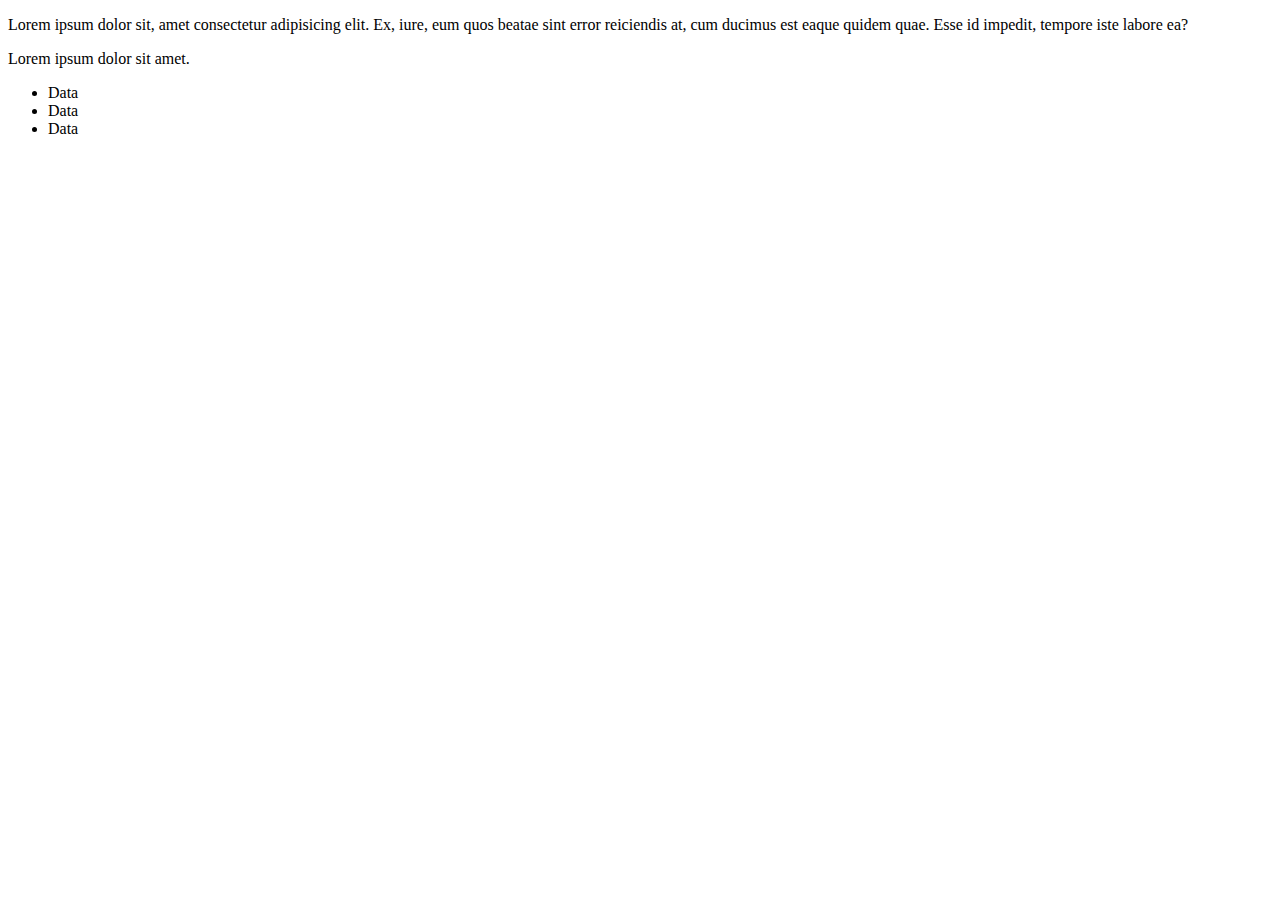
<file: lesson5/index1.html>
<!DOCTYPE html>
<html lang="en">
<head>
    <meta charset="UTF-8">
    <meta http-equiv="X-UA-Compatible" content="IE=edge">
    <meta name="viewport" content="width=device-width, initial-scale=1.0">
    <title>Document</title>
</head>
<body>
<p class="title">Lorem ipsum dolor sit, amet consectetur adipisicing elit. Ex, iure, eum quos beatae sint error reiciendis at, cum ducimus est eaque quidem quae. Esse id impedit, tempore iste labore ea?</p>
<p>Lorem ipsum dolor sit amet.</p>
    <ul>
        <li>Data</li>
        <li>Data</li>
        <li>Data</li>
    </ul>
</body>
<script src="main1.js"></script>
</html>
</file>
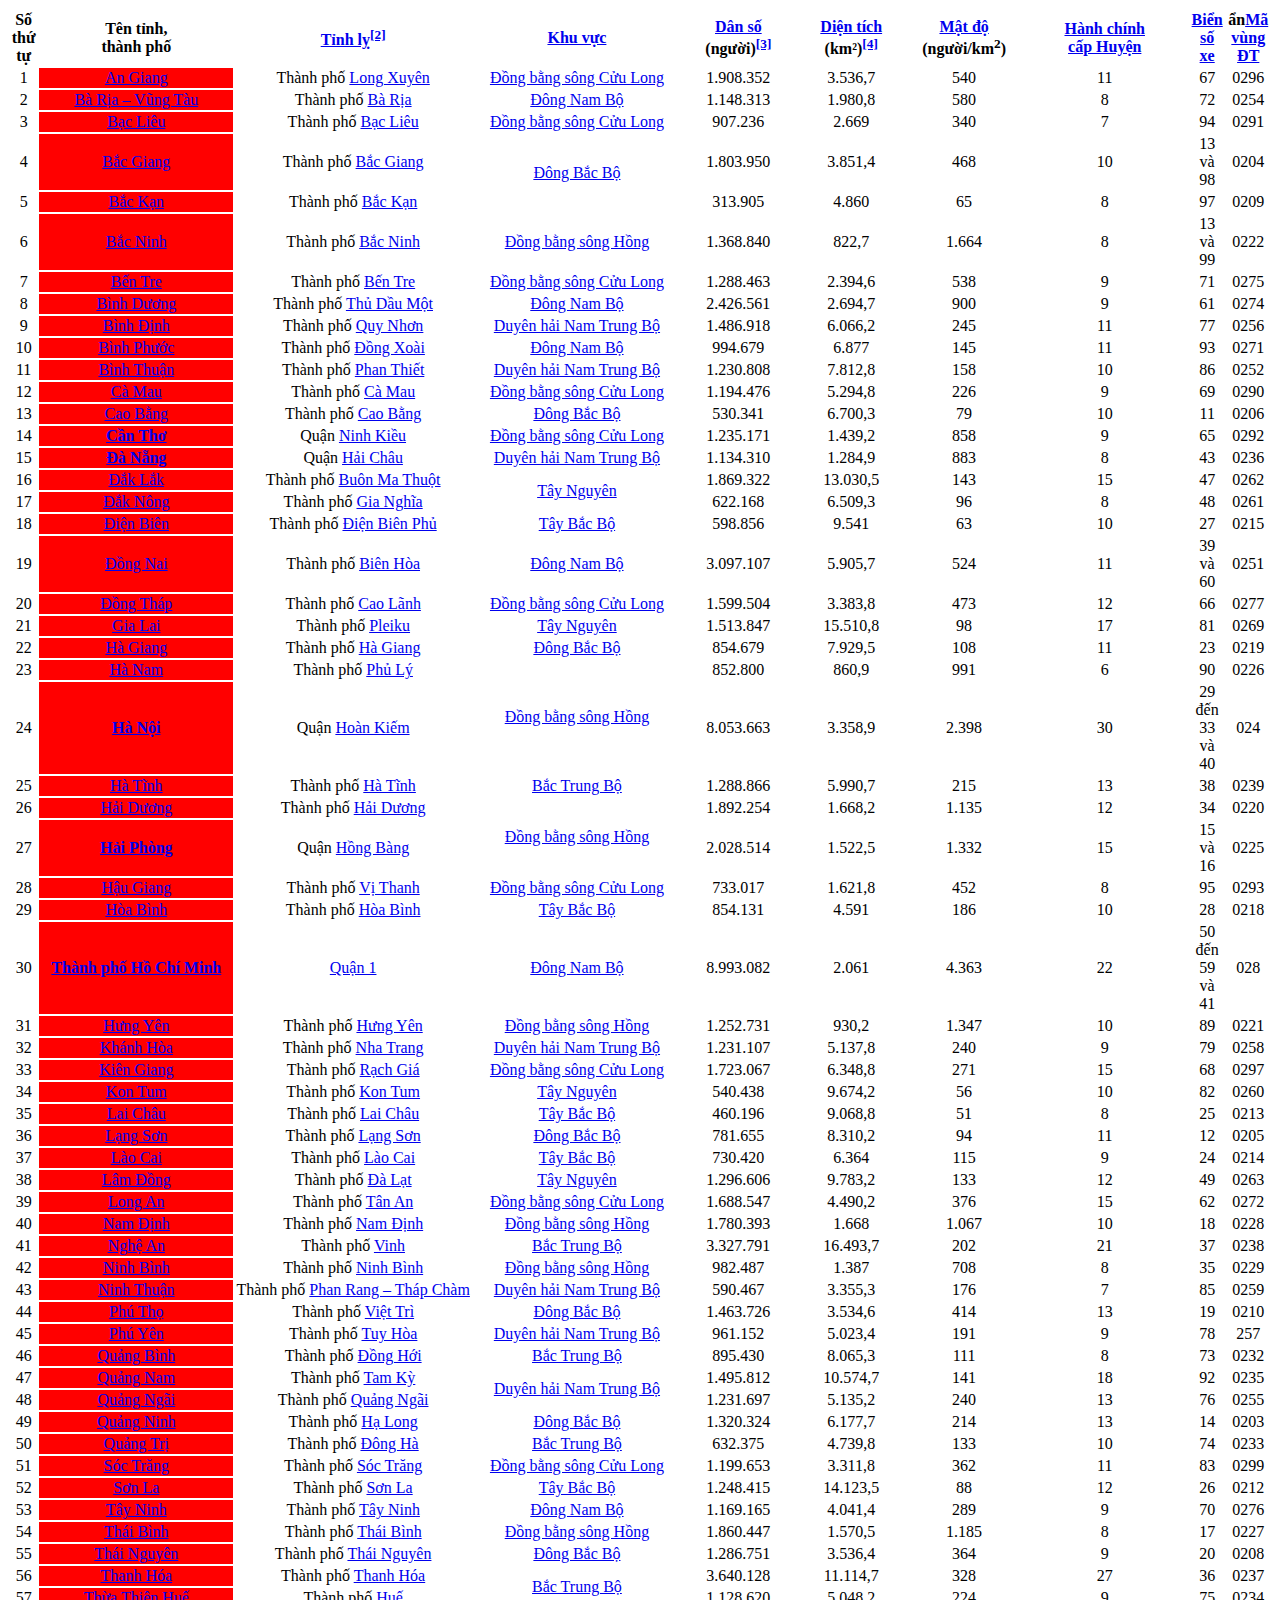
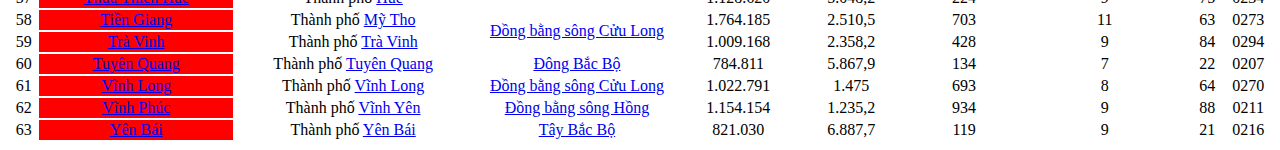
<file: JS DOM/lesson2/table.html>
<!DOCTYPE html>
<html lang="en">

<head>
    <meta charset="UTF-8">
    <meta http-equiv="X-UA-Compatible" content="IE=edge">
    <meta name="viewport" content="width=device-width, initial-scale=1.0">
    <title>Document</title>
    <style>
        tbody tr td:nth-child(2) {
            background-color: red;
        }
    </style>
</head>

<body>
    <table class="wikitable sortable mw-collapsible jquery-tablesorter mw-made-collapsible">

        <thead>
            <tr>
                <th width="1%" class="headerSort" tabindex="0" role="columnheader button" title="Sắp xếp tăng dần">Số
                    thứ tự
                </th>
                <th width="14%" class="headerSort" tabindex="0" role="columnheader button" title="Sắp xếp tăng dần">Tên
                    tỉnh,<br>thành phố
                </th>
                <th width="17%" class="headerSort" tabindex="0" role="columnheader button" title="Sắp xếp tăng dần"><a
                        href="/wiki/T%E1%BB%89nh_l%E1%BB%B5_(Vi%E1%BB%87t_Nam)" title="Tỉnh lỵ (Việt Nam)">Tỉnh
                        lỵ</a><sup id="cite_ref-2" class="reference"><a href="#cite_note-2">[2]</a></sup>
                </th>
                <th width="15%" class="headerSort" tabindex="0" role="columnheader button" title="Sắp xếp tăng dần"><a
                        href="/wiki/Mi%E1%BB%81n_Vi%E1%BB%87t_Nam" title="Miền Việt Nam">Khu vực</a>
                </th>
                <th width="8%" class="headerSort" tabindex="0" role="columnheader button" title="Sắp xếp tăng dần"><a
                        href="/wiki/D%C3%A2n_s%E1%BB%91" title="Dân số">Dân số</a><br>(người)<sup id="cite_ref-3"
                        class="reference"><a href="#cite_note-3">[3]</a></sup>
                </th>
                <th width="8%" class="headerSort" tabindex="0" role="columnheader button" title="Sắp xếp tăng dần"><a
                        href="/wiki/Di%E1%BB%87n_t%C3%ADch" title="Diện tích">Diện tích</a><br>(km²)<sup id="cite_ref-4"
                        class="reference"><a href="#cite_note-4">[4]</a></sup>
                </th>
                <th width="8%" class="headerSort" tabindex="0" role="columnheader button" title="Sắp xếp tăng dần"><a
                        href="/wiki/M%E1%BA%ADt_%C4%91%E1%BB%99_d%C3%A2n_s%E1%BB%91" title="Mật độ dân số">Mật
                        độ</a><br>(người/km<sup>2</sup>)
                </th>
                <th width="12%" class="headerSort" tabindex="0" role="columnheader button" title="Sắp xếp tăng dần"><a
                        href="/wiki/%C4%90%C6%A1n_v%E1%BB%8B_h%C3%A0nh_ch%C3%ADnh_c%E1%BA%A5p_huy%E1%BB%87n_(Vi%E1%BB%87t_Nam)"
                        title="Đơn vị hành chính cấp huyện (Việt Nam)">Hành chính<br>cấp Huyện</a>
                </th>
                <th width="1%" class="headerSort" tabindex="0" role="columnheader button" title="Sắp xếp tăng dần"><a
                        href="/wiki/Bi%E1%BB%83n_xe_c%C6%A1_gi%E1%BB%9Bi_Vi%E1%BB%87t_Nam"
                        title="Biển xe cơ giới Việt Nam">Biển số xe</a>
                </th>
                <th width="1%" class="headerSort" tabindex="0" role="columnheader button" title="Sắp xếp tăng dần"><span
                        class="mw-collapsible-toggle mw-collapsible-toggle-default" role="button" tabindex="0"
                        aria-expanded="true"><a class="mw-collapsible-text">ẩn</a></span><a
                        href="/wiki/M%C3%A3_%C4%91i%E1%BB%87n_tho%E1%BA%A1i_Vi%E1%BB%87t_Nam"
                        title="Mã điện thoại Việt Nam">Mã vùng ĐT</a>
                </th>
            </tr>
        </thead>
        <tbody>
            <tr>
                <td>
                    <center> 1
                    </center>
                </td>
                <td>
                    <center> <a href="/wiki/An_Giang" title="An Giang">An Giang</a>
                    </center>
                </td>
                <td>
                    <center> Thành phố <a href="/wiki/Long_Xuy%C3%AAn" title="Long Xuyên">Long Xuyên</a>
                    </center>
                </td>
                <td>
                    <center> <a href="/wiki/%C4%90%E1%BB%93ng_b%E1%BA%B1ng_s%C3%B4ng_C%E1%BB%ADu_Long"
                            title="Đồng bằng sông Cửu Long">Đồng bằng sông Cửu Long</a>
                    </center>
                </td>
                <td>
                    <center> 1.908.352
                    </center>
                </td>
                <td>
                    <center> 3.536,7
                    </center>
                </td>
                <td>
                    <center> 540
                    </center>
                </td>
                <td>
                    <center> 11
                    </center>
                </td>
                <td>
                    <center> 67
                    </center>
                </td>
                <td>
                    <center> 0296
                    </center>
                </td>
            </tr>
            <tr>
                <td>
                    <center> 2
                    </center>
                </td>
                <td>
                    <center> <a href="/wiki/B%C3%A0_R%E1%BB%8Ba_%E2%80%93_V%C5%A9ng_T%C3%A0u"
                            title="Bà Rịa – Vũng Tàu">Bà Rịa – Vũng Tàu</a>
                    </center>
                </td>
                <td>
                    <center> Thành phố <a href="/wiki/B%C3%A0_R%E1%BB%8Ba" title="Bà Rịa">Bà Rịa</a>
                    </center>
                </td>
                <td>
                    <center> <a href="/wiki/%C4%90%C3%B4ng_Nam_B%E1%BB%99_(Vi%E1%BB%87t_Nam)" class="mw-redirect"
                            title="Đông Nam Bộ (Việt Nam)">Đông Nam Bộ</a>
                    </center>
                </td>
                <td>
                    <center> 1.148.313
                    </center>
                </td>
                <td>
                    <center> 1.980,8
                    </center>
                </td>
                <td>
                    <center> 580
                    </center>
                </td>
                <td>
                    <center> 8
                    </center>
                </td>
                <td>
                    <center> 72
                    </center>
                </td>
                <td>
                    <center> 0254
                    </center>
                </td>
            </tr>
            <tr>
                <td>
                    <center> 3
                    </center>
                </td>
                <td>
                    <center> <a href="/wiki/B%E1%BA%A1c_Li%C3%AAu" title="Bạc Liêu">Bạc Liêu</a>
                    </center>
                </td>
                <td>
                    <center> Thành phố <a href="/wiki/B%E1%BA%A1c_Li%C3%AAu_(th%C3%A0nh_ph%E1%BB%91)"
                            title="Bạc Liêu (thành phố)">Bạc Liêu</a>
                    </center>
                </td>
                <td>
                    <center> <a href="/wiki/%C4%90%E1%BB%93ng_b%E1%BA%B1ng_s%C3%B4ng_C%E1%BB%ADu_Long"
                            title="Đồng bằng sông Cửu Long">Đồng bằng sông Cửu Long</a>
                    </center>
                </td>
                <td>
                    <center> 907.236
                    </center>
                </td>
                <td>
                    <center> 2.669
                    </center>
                </td>
                <td>
                    <center> 340
                    </center>
                </td>
                <td>
                    <center> 7
                    </center>
                </td>
                <td>
                    <center> 94
                    </center>
                </td>
                <td>
                    <center> 0291
                    </center>
                </td>
            </tr>
            <tr>
                <td>
                    <center> 4
                    </center>
                </td>
                <td>
                    <center> <a href="/wiki/B%E1%BA%AFc_Giang" title="Bắc Giang">Bắc Giang</a>
                    </center>
                </td>
                <td>
                    <center> Thành phố <a href="/wiki/B%E1%BA%AFc_Giang_(th%C3%A0nh_ph%E1%BB%91)"
                            title="Bắc Giang (thành phố)">Bắc Giang</a>
                    </center>
                </td>
                <td rowspan="2">
                    <center> <a href="/wiki/V%C3%B9ng_%C4%90%C3%B4ng_B%E1%BA%AFc_(Vi%E1%BB%87t_Nam)" class="mw-redirect"
                            title="Vùng Đông Bắc (Việt Nam)">Đông Bắc Bộ</a>
                    </center>
                </td>
                <td>
                    <center> 1.803.950
                    </center>
                </td>
                <td>
                    <center> 3.851,4
                    </center>
                </td>
                <td>
                    <center> 468
                    </center>
                </td>
                <td>
                    <center> 10
                    </center>
                </td>
                <td>
                    <center> 13 và 98
                    </center>
                </td>
                <td>
                    <center> 0204
                    </center>
                </td>
            </tr>
            <tr>
                <td>
                    <center> 5
                    </center>
                </td>
                <td>
                    <center> <a href="/wiki/B%E1%BA%AFc_K%E1%BA%A1n" title="Bắc Kạn">Bắc Kạn</a>
                    </center>
                </td>
                <td>
                    <center> Thành phố <a href="/wiki/B%E1%BA%AFc_K%E1%BA%A1n_(th%C3%A0nh_ph%E1%BB%91)"
                            title="Bắc Kạn (thành phố)">Bắc Kạn</a>
                    </center>
                </td>
                <td>
                    <center> 313.905
                    </center>
                </td>
                <td>
                    <center> 4.860
                    </center>
                </td>
                <td>
                    <center> 65
                    </center>
                </td>
                <td>
                    <center> 8
                    </center>
                </td>
                <td>
                    <center> 97
                    </center>
                </td>
                <td>
                    <center> 0209
                    </center>
                </td>
            </tr>
            <tr>
                <td>
                    <center> 6
                    </center>
                </td>
                <td>
                    <center> <a href="/wiki/B%E1%BA%AFc_Ninh" title="Bắc Ninh">Bắc Ninh</a>
                    </center>
                </td>
                <td>
                    <center> Thành phố <a href="/wiki/B%E1%BA%AFc_Ninh_(th%C3%A0nh_ph%E1%BB%91)"
                            title="Bắc Ninh (thành phố)">Bắc Ninh</a>
                    </center>
                </td>
                <td>
                    <center> <a href="/wiki/%C4%90%E1%BB%93ng_b%E1%BA%B1ng_s%C3%B4ng_H%E1%BB%93ng"
                            title="Đồng bằng sông Hồng">Đồng bằng sông Hồng</a>
                    </center>
                </td>
                <td>
                    <center> 1.368.840
                    </center>
                </td>
                <td>
                    <center> 822,7
                    </center>
                </td>
                <td>
                    <center> 1.664
                    </center>
                </td>
                <td>
                    <center> 8
                    </center>
                </td>
                <td>
                    <center> 13 và 99
                    </center>
                </td>
                <td>
                    <center> 0222
                    </center>
                </td>
            </tr>
            <tr>
                <td>
                    <center> 7
                    </center>
                </td>
                <td>
                    <center> <a href="/wiki/B%E1%BA%BFn_Tre" title="Bến Tre">Bến Tre</a>
                    </center>
                </td>
                <td>
                    <center> Thành phố <a href="/wiki/B%E1%BA%BFn_Tre_(th%C3%A0nh_ph%E1%BB%91)"
                            title="Bến Tre (thành phố)">Bến Tre</a>
                    </center>
                </td>
                <td>
                    <center> <a href="/wiki/%C4%90%E1%BB%93ng_b%E1%BA%B1ng_s%C3%B4ng_C%E1%BB%ADu_Long"
                            title="Đồng bằng sông Cửu Long">Đồng bằng sông Cửu Long</a>
                    </center>
                </td>
                <td>
                    <center> 1.288.463
                    </center>
                </td>
                <td>
                    <center> 2.394,6
                    </center>
                </td>
                <td>
                    <center> 538
                    </center>
                </td>
                <td>
                    <center> 9
                    </center>
                </td>
                <td>
                    <center> 71
                    </center>
                </td>
                <td>
                    <center> 0275
                    </center>
                </td>
            </tr>
            <tr>
                <td>
                    <center> 8
                    </center>
                </td>
                <td>
                    <center> <a href="/wiki/B%C3%ACnh_D%C6%B0%C6%A1ng" title="Bình Dương">Bình Dương</a>
                    </center>
                </td>
                <td>
                    <center> Thành phố <a href="/wiki/Th%E1%BB%A7_D%E1%BA%A7u_M%E1%BB%99t" title="Thủ Dầu Một">Thủ Dầu
                            Một</a>
                    </center>
                </td>
                <td>
                    <center> <a href="/wiki/%C4%90%C3%B4ng_Nam_B%E1%BB%99_(Vi%E1%BB%87t_Nam)" class="mw-redirect"
                            title="Đông Nam Bộ (Việt Nam)">Đông Nam Bộ</a>
                    </center>
                </td>
                <td>
                    <center> 2.426.561
                    </center>
                </td>
                <td>
                    <center> 2.694,7
                    </center>
                </td>
                <td>
                    <center> 900
                    </center>
                </td>
                <td>
                    <center> 9
                    </center>
                </td>
                <td>
                    <center> 61
                    </center>
                </td>
                <td>
                    <center> 0274
                    </center>
                </td>
            </tr>
            <tr>
                <td>
                    <center> 9
                    </center>
                </td>
                <td>
                    <center> <a href="/wiki/B%C3%ACnh_%C4%90%E1%BB%8Bnh" title="Bình Định">Bình Định</a>
                    </center>
                </td>
                <td>
                    <center> Thành phố <a href="/wiki/Quy_Nh%C6%A1n" title="Quy Nhơn">Quy Nhơn</a>
                    </center>
                </td>
                <td>
                    <center> <a href="/wiki/Duy%C3%AAn_h%E1%BA%A3i_Nam_Trung_B%E1%BB%99"
                            title="Duyên hải Nam Trung Bộ">Duyên hải Nam Trung Bộ</a>
                    </center>
                </td>
                <td>
                    <center> 1.486.918
                    </center>
                </td>
                <td>
                    <center> 6.066,2
                    </center>
                </td>
                <td>
                    <center> 245
                    </center>
                </td>
                <td>
                    <center> 11
                    </center>
                </td>
                <td>
                    <center> 77
                    </center>
                </td>
                <td>
                    <center> 0256
                    </center>
                </td>
            </tr>
            <tr>
                <td>
                    <center> 10
                    </center>
                </td>
                <td>
                    <center> <a href="/wiki/B%C3%ACnh_Ph%C6%B0%E1%BB%9Bc" title="Bình Phước">Bình Phước</a>
                    </center>
                </td>
                <td>
                    <center> Thành phố <a href="/wiki/%C4%90%E1%BB%93ng_Xo%C3%A0i" title="Đồng Xoài">Đồng Xoài</a>
                    </center>
                </td>
                <td>
                    <center> <a href="/wiki/%C4%90%C3%B4ng_Nam_B%E1%BB%99_(Vi%E1%BB%87t_Nam)" class="mw-redirect"
                            title="Đông Nam Bộ (Việt Nam)">Đông Nam Bộ</a>
                    </center>
                </td>
                <td>
                    <center> 994.679
                    </center>
                </td>
                <td>
                    <center> 6.877
                    </center>
                </td>
                <td>
                    <center> 145
                    </center>
                </td>
                <td>
                    <center> 11
                    </center>
                </td>
                <td>
                    <center> 93
                    </center>
                </td>
                <td>
                    <center> 0271
                    </center>
                </td>
            </tr>
            <tr>
                <td>
                    <center> 11
                    </center>
                </td>
                <td>
                    <center> <a href="/wiki/B%C3%ACnh_Thu%E1%BA%ADn" title="Bình Thuận">Bình Thuận</a>
                    </center>
                </td>
                <td>
                    <center> Thành phố <a href="/wiki/Phan_Thi%E1%BA%BFt" title="Phan Thiết">Phan Thiết</a>
                    </center>
                </td>
                <td>
                    <center> <a href="/wiki/Duy%C3%AAn_h%E1%BA%A3i_Nam_Trung_B%E1%BB%99"
                            title="Duyên hải Nam Trung Bộ">Duyên hải Nam Trung Bộ</a>
                    </center>
                </td>
                <td>
                    <center> 1.230.808
                    </center>
                </td>
                <td>
                    <center> 7.812,8
                    </center>
                </td>
                <td>
                    <center> 158
                    </center>
                </td>
                <td>
                    <center> 10
                    </center>
                </td>
                <td>
                    <center> 86
                    </center>
                </td>
                <td>
                    <center> 0252
                    </center>
                </td>
            </tr>
            <tr>
                <td>
                    <center> 12
                    </center>
                </td>
                <td>
                    <center> <a href="/wiki/C%C3%A0_Mau" title="Cà Mau">Cà Mau</a>
                    </center>
                </td>
                <td>
                    <center> Thành phố <a href="/wiki/C%C3%A0_Mau_(th%C3%A0nh_ph%E1%BB%91)"
                            title="Cà Mau (thành phố)">Cà Mau</a>
                    </center>
                </td>
                <td>
                    <center> <a href="/wiki/%C4%90%E1%BB%93ng_b%E1%BA%B1ng_s%C3%B4ng_C%E1%BB%ADu_Long"
                            title="Đồng bằng sông Cửu Long">Đồng bằng sông Cửu Long</a>
                    </center>
                </td>
                <td>
                    <center> 1.194.476
                    </center>
                </td>
                <td>
                    <center> 5.294,8
                    </center>
                </td>
                <td>
                    <center> 226
                    </center>
                </td>
                <td>
                    <center> 9
                    </center>
                </td>
                <td>
                    <center> 69
                    </center>
                </td>
                <td>
                    <center> 0290
                    </center>
                </td>
            </tr>
            <tr>
                <td>
                    <center> 13
                    </center>
                </td>
                <td>
                    <center> <a href="/wiki/Cao_B%E1%BA%B1ng" title="Cao Bằng">Cao Bằng</a>
                    </center>
                </td>
                <td>
                    <center> Thành phố <a href="/wiki/Cao_B%E1%BA%B1ng_(th%C3%A0nh_ph%E1%BB%91)"
                            title="Cao Bằng (thành phố)">Cao Bằng</a>
                    </center>
                </td>
                <td>
                    <center> <a href="/wiki/V%C3%B9ng_%C4%90%C3%B4ng_B%E1%BA%AFc_(Vi%E1%BB%87t_Nam)" class="mw-redirect"
                            title="Vùng Đông Bắc (Việt Nam)">Đông Bắc Bộ</a>
                    </center>
                </td>
                <td>
                    <center> 530.341
                    </center>
                </td>
                <td>
                    <center> 6.700,3
                    </center>
                </td>
                <td>
                    <center> 79
                    </center>
                </td>
                <td>
                    <center> 10
                    </center>
                </td>
                <td>
                    <center> 11
                    </center>
                </td>
                <td>
                    <center> 0206
                    </center>
                </td>
            </tr>
            <tr>
                <td>
                    <center> 14
                    </center>
                </td>
                <td>
                    <center> <b><a href="/wiki/C%E1%BA%A7n_Th%C6%A1" title="Cần Thơ">Cần Thơ</a></b>
                    </center>
                </td>
                <td>
                    <center> Quận <a href="/wiki/Ninh_Ki%E1%BB%81u" title="Ninh Kiều">Ninh Kiều</a>
                    </center>
                </td>
                <td>
                    <center> <a href="/wiki/%C4%90%E1%BB%93ng_b%E1%BA%B1ng_s%C3%B4ng_C%E1%BB%ADu_Long"
                            title="Đồng bằng sông Cửu Long">Đồng bằng sông Cửu Long</a>
                    </center>
                </td>
                <td>
                    <center> 1.235.171
                    </center>
                </td>
                <td>
                    <center> 1.439,2
                    </center>
                </td>
                <td>
                    <center> 858
                    </center>
                </td>
                <td>
                    <center> 9
                    </center>
                </td>
                <td>
                    <center> 65
                    </center>
                </td>
                <td>
                    <center> 0292
                    </center>
                </td>
            </tr>
            <tr>
                <td>
                    <center> 15
                    </center>
                </td>
                <td>
                    <center> <b><a href="/wiki/%C4%90%C3%A0_N%E1%BA%B5ng" title="Đà Nẵng">Đà Nẵng</a></b>
                    </center>
                </td>
                <td>
                    <center> Quận <a href="/wiki/H%E1%BA%A3i_Ch%C3%A2u" title="Hải Châu">Hải Châu</a>
                    </center>
                </td>
                <td>
                    <center> <a href="/wiki/Duy%C3%AAn_h%E1%BA%A3i_Nam_Trung_B%E1%BB%99"
                            title="Duyên hải Nam Trung Bộ">Duyên hải Nam Trung Bộ</a>
                    </center>
                </td>
                <td>
                    <center> 1.134.310
                    </center>
                </td>
                <td>
                    <center> 1.284,9
                    </center>
                </td>
                <td>
                    <center> 883
                    </center>
                </td>
                <td>
                    <center> 8
                    </center>
                </td>
                <td>
                    <center> 43
                    </center>
                </td>
                <td>
                    <center> 0236
                    </center>
                </td>
            </tr>
            <tr>
                <td>
                    <center> 16
                    </center>
                </td>
                <td>
                    <center> <a href="/wiki/%C4%90%E1%BA%AFk_L%E1%BA%AFk" title="Đắk Lắk">Đắk Lắk</a>
                    </center>
                </td>
                <td>
                    <center> Thành phố <a href="/wiki/Bu%C3%B4n_Ma_Thu%E1%BB%99t" title="Buôn Ma Thuột">Buôn Ma
                            Thuột</a>
                    </center>
                </td>
                <td rowspan="2">
                    <center> <a href="/wiki/T%C3%A2y_Nguy%C3%AAn" title="Tây Nguyên">Tây Nguyên</a>
                    </center>
                </td>
                <td>
                    <center> 1.869.322
                    </center>
                </td>
                <td>
                    <center> 13.030,5
                    </center>
                </td>
                <td>
                    <center> 143
                    </center>
                </td>
                <td>
                    <center> 15
                    </center>
                </td>
                <td>
                    <center> 47
                    </center>
                </td>
                <td>
                    <center> 0262
                    </center>
                </td>
            </tr>
            <tr>
                <td>
                    <center> 17
                    </center>
                </td>
                <td>
                    <center> <a href="/wiki/%C4%90%E1%BA%AFk_N%C3%B4ng" title="Đắk Nông">Đắk Nông</a>
                    </center>
                </td>
                <td>
                    <center> Thành phố <a href="/wiki/Gia_Ngh%C4%A9a" title="Gia Nghĩa">Gia Nghĩa</a>
                    </center>
                </td>
                <td>
                    <center> 622.168
                    </center>
                </td>
                <td>
                    <center> 6.509,3
                    </center>
                </td>
                <td>
                    <center> 96
                    </center>
                </td>
                <td>
                    <center> 8
                    </center>
                </td>
                <td>
                    <center> 48
                    </center>
                </td>
                <td>
                    <center> 0261
                    </center>
                </td>
            </tr>
            <tr>
                <td>
                    <center> 18
                    </center>
                </td>
                <td>
                    <center> <a href="/wiki/%C4%90i%E1%BB%87n_Bi%C3%AAn" title="Điện Biên">Điện Biên</a>
                    </center>
                </td>
                <td>
                    <center> Thành phố <a href="/wiki/%C4%90i%E1%BB%87n_Bi%C3%AAn_Ph%E1%BB%A7"
                            title="Điện Biên Phủ">Điện Biên Phủ</a>
                    </center>
                </td>
                <td>
                    <center> <a href="/wiki/V%C3%B9ng_T%C3%A2y_B%E1%BA%AFc_(Vi%E1%BB%87t_Nam)" class="mw-redirect"
                            title="Vùng Tây Bắc (Việt Nam)">Tây Bắc Bộ</a>
                    </center>
                </td>
                <td>
                    <center> 598.856
                    </center>
                </td>
                <td>
                    <center> 9.541
                    </center>
                </td>
                <td>
                    <center> 63
                    </center>
                </td>
                <td>
                    <center> 10
                    </center>
                </td>
                <td>
                    <center> 27
                    </center>
                </td>
                <td>
                    <center> 0215
                    </center>
                </td>
            </tr>
            <tr>
                <td>
                    <center> 19
                    </center>
                </td>
                <td>
                    <center> <a href="/wiki/%C4%90%E1%BB%93ng_Nai" title="Đồng Nai">Đồng Nai</a>
                    </center>
                </td>
                <td>
                    <center> Thành phố <a href="/wiki/Bi%C3%AAn_H%C3%B2a" title="Biên Hòa">Biên Hòa</a>
                    </center>
                </td>
                <td>
                    <center> <a href="/wiki/%C4%90%C3%B4ng_Nam_B%E1%BB%99_(Vi%E1%BB%87t_Nam)" class="mw-redirect"
                            title="Đông Nam Bộ (Việt Nam)">Đông Nam Bộ</a>
                    </center>
                </td>
                <td>
                    <center> 3.097.107
                    </center>
                </td>
                <td>
                    <center> 5.905,7
                    </center>
                </td>
                <td>
                    <center> 524
                    </center>
                </td>
                <td>
                    <center> 11
                    </center>
                </td>
                <td>
                    <center> 39 và 60
                    </center>
                </td>
                <td>
                    <center> 0251
                    </center>
                </td>
            </tr>
            <tr>
                <td>
                    <center> 20
                    </center>
                </td>
                <td>
                    <center> <a href="/wiki/%C4%90%E1%BB%93ng_Th%C3%A1p" title="Đồng Tháp">Đồng Tháp</a>
                    </center>
                </td>
                <td>
                    <center> Thành phố <a href="/wiki/Cao_L%C3%A3nh_(th%C3%A0nh_ph%E1%BB%91)"
                            title="Cao Lãnh (thành phố)">Cao Lãnh</a>
                    </center>
                </td>
                <td>
                    <center> <a href="/wiki/%C4%90%E1%BB%93ng_b%E1%BA%B1ng_s%C3%B4ng_C%E1%BB%ADu_Long"
                            title="Đồng bằng sông Cửu Long">Đồng bằng sông Cửu Long</a>
                    </center>
                </td>
                <td>
                    <center> 1.599.504
                    </center>
                </td>
                <td>
                    <center> 3.383,8
                    </center>
                </td>
                <td>
                    <center> 473
                    </center>
                </td>
                <td>
                    <center> 12
                    </center>
                </td>
                <td>
                    <center> 66
                    </center>
                </td>
                <td>
                    <center> 0277
                    </center>
                </td>
            </tr>
            <tr>
                <td>
                    <center> 21
                    </center>
                </td>
                <td>
                    <center> <a href="/wiki/Gia_Lai" title="Gia Lai">Gia Lai</a>
                    </center>
                </td>
                <td>
                    <center> Thành phố <a href="/wiki/Pleiku" title="Pleiku">Pleiku</a>
                    </center>
                </td>
                <td>
                    <center> <a href="/wiki/T%C3%A2y_Nguy%C3%AAn" title="Tây Nguyên">Tây Nguyên</a>
                    </center>
                </td>
                <td>
                    <center> 1.513.847
                    </center>
                </td>
                <td>
                    <center> 15.510,8
                    </center>
                </td>
                <td>
                    <center> 98
                    </center>
                </td>
                <td>
                    <center> 17
                    </center>
                </td>
                <td>
                    <center> 81
                    </center>
                </td>
                <td>
                    <center> 0269
                    </center>
                </td>
            </tr>
            <tr>
                <td>
                    <center> 22
                    </center>
                </td>
                <td>
                    <center> <a href="/wiki/H%C3%A0_Giang" title="Hà Giang">Hà Giang</a>
                    </center>
                </td>
                <td>
                    <center> Thành phố <a href="/wiki/H%C3%A0_Giang_(th%C3%A0nh_ph%E1%BB%91)"
                            title="Hà Giang (thành phố)">Hà Giang</a>
                    </center>
                </td>
                <td>
                    <center> <a href="/wiki/V%C3%B9ng_%C4%90%C3%B4ng_B%E1%BA%AFc_(Vi%E1%BB%87t_Nam)" class="mw-redirect"
                            title="Vùng Đông Bắc (Việt Nam)">Đông Bắc Bộ</a>
                    </center>
                </td>
                <td>
                    <center> 854.679
                    </center>
                </td>
                <td>
                    <center> 7.929,5
                    </center>
                </td>
                <td>
                    <center> 108
                    </center>
                </td>
                <td>
                    <center> 11
                    </center>
                </td>
                <td>
                    <center> 23
                    </center>
                </td>
                <td>
                    <center> 0219
                    </center>
                </td>
            </tr>
            <tr>
                <td>
                    <center> 23
                    </center>
                </td>
                <td>
                    <center> <a href="/wiki/H%C3%A0_Nam" title="Hà Nam">Hà Nam</a>
                    </center>
                </td>
                <td>
                    <center> Thành phố <a href="/wiki/Ph%E1%BB%A7_L%C3%BD" title="Phủ Lý">Phủ Lý</a>
                    </center>
                </td>
                <td rowspan="2">
                    <center><a href="/wiki/%C4%90%E1%BB%93ng_b%E1%BA%B1ng_s%C3%B4ng_H%E1%BB%93ng"
                            title="Đồng bằng sông Hồng">Đồng bằng sông Hồng</a>
                    </center>
                </td>
                <td>
                    <center> 852.800
                    </center>
                </td>
                <td>
                    <center> 860,9
                    </center>
                </td>
                <td>
                    <center> 991
                    </center>
                </td>
                <td>
                    <center> 6
                    </center>
                </td>
                <td>
                    <center> 90
                    </center>
                </td>
                <td>
                    <center> 0226
                    </center>
                </td>
            </tr>
            <tr>
                <td>
                    <center> 24
                    </center>
                </td>
                <td>
                    <center> <b><a href="/wiki/H%C3%A0_N%E1%BB%99i" title="Hà Nội">Hà Nội</a></b>
                    </center>
                </td>
                <td>
                    <center> Quận <a href="/wiki/Ho%C3%A0n_Ki%E1%BA%BFm" title="Hoàn Kiếm">Hoàn Kiếm</a>
                    </center>
                </td>
                <td>
                    <center> 8.053.663
                    </center>
                </td>
                <td>
                    <center> 3.358,9
                    </center>
                </td>
                <td>
                    <center> 2.398
                    </center>
                </td>
                <td>
                    <center> 30
                    </center>
                </td>
                <td>
                    <center> 29 đến 33 và 40
                    </center>
                </td>
                <td>
                    <center> 024
                    </center>
                </td>
            </tr>
            <tr>
                <td>
                    <center> 25
                    </center>
                </td>
                <td>
                    <center> <a href="/wiki/H%C3%A0_T%C4%A9nh" title="Hà Tĩnh">Hà Tĩnh</a>
                    </center>
                </td>
                <td>
                    <center> Thành phố <a href="/wiki/H%C3%A0_T%C4%A9nh_(th%C3%A0nh_ph%E1%BB%91)"
                            title="Hà Tĩnh (thành phố)">Hà Tĩnh</a>
                    </center>
                </td>
                <td>
                    <center> <a href="/wiki/B%E1%BA%AFc_Trung_B%E1%BB%99_(Vi%E1%BB%87t_Nam)" class="mw-redirect"
                            title="Bắc Trung Bộ (Việt Nam)">Bắc Trung Bộ</a>
                    </center>
                </td>
                <td>
                    <center> 1.288.866
                    </center>
                </td>
                <td>
                    <center> 5.990,7
                    </center>
                </td>
                <td>
                    <center> 215
                    </center>
                </td>
                <td>
                    <center> 13
                    </center>
                </td>
                <td>
                    <center> 38
                    </center>
                </td>
                <td>
                    <center> 0239
                    </center>
                </td>
            </tr>
            <tr>
                <td>
                    <center> 26
                    </center>
                </td>
                <td>
                    <center> <a href="/wiki/H%E1%BA%A3i_D%C6%B0%C6%A1ng" title="Hải Dương">Hải Dương</a>
                    </center>
                </td>
                <td>
                    <center> Thành phố <a href="/wiki/H%E1%BA%A3i_D%C6%B0%C6%A1ng_(th%C3%A0nh_ph%E1%BB%91)"
                            title="Hải Dương (thành phố)">Hải Dương</a>
                    </center>
                </td>
                <td rowspan="2">
                    <center><a href="/wiki/%C4%90%E1%BB%93ng_b%E1%BA%B1ng_s%C3%B4ng_H%E1%BB%93ng"
                            title="Đồng bằng sông Hồng">Đồng bằng sông Hồng</a>
                    </center>
                </td>
                <td>
                    <center> 1.892.254
                    </center>
                </td>
                <td>
                    <center> 1.668,2
                    </center>
                </td>
                <td>
                    <center> 1.135
                    </center>
                </td>
                <td>
                    <center> 12
                    </center>
                </td>
                <td>
                    <center> 34
                    </center>
                </td>
                <td>
                    <center> 0220
                    </center>
                </td>
            </tr>
            <tr>
                <td>
                    <center> 27
                    </center>
                </td>
                <td>
                    <center> <b><a href="/wiki/H%E1%BA%A3i_Ph%C3%B2ng" title="Hải Phòng">Hải Phòng</a></b>
                    </center>
                </td>
                <td>
                    <center> Quận <a href="/wiki/H%E1%BB%93ng_B%C3%A0ng_(qu%E1%BA%ADn)" title="Hồng Bàng (quận)">Hồng
                            Bàng</a>
                    </center>
                </td>
                <td>
                    <center> 2.028.514
                    </center>
                </td>
                <td>
                    <center> 1.522,5
                    </center>
                </td>
                <td>
                    <center> 1.332
                    </center>
                </td>
                <td>
                    <center> 15
                    </center>
                </td>
                <td>
                    <center> 15 và 16
                    </center>
                </td>
                <td>
                    <center> 0225
                    </center>
                </td>
            </tr>
            <tr>
                <td>
                    <center> 28
                    </center>
                </td>
                <td>
                    <center> <a href="/wiki/H%E1%BA%ADu_Giang" title="Hậu Giang">Hậu Giang</a>
                    </center>
                </td>
                <td>
                    <center> Thành phố <a href="/wiki/V%E1%BB%8B_Thanh" title="Vị Thanh">Vị Thanh</a>
                    </center>
                </td>
                <td>
                    <center> <a href="/wiki/%C4%90%E1%BB%93ng_b%E1%BA%B1ng_s%C3%B4ng_C%E1%BB%ADu_Long"
                            title="Đồng bằng sông Cửu Long">Đồng bằng sông Cửu Long</a>
                    </center>
                </td>
                <td>
                    <center> 733.017
                    </center>
                </td>
                <td>
                    <center> 1.621,8
                    </center>
                </td>
                <td>
                    <center> 452
                    </center>
                </td>
                <td>
                    <center> 8
                    </center>
                </td>
                <td>
                    <center> 95
                    </center>
                </td>
                <td>
                    <center> 0293
                    </center>
                </td>
            </tr>
            <tr>
                <td>
                    <center> 29
                    </center>
                </td>
                <td>
                    <center> <a href="/wiki/H%C3%B2a_B%C3%ACnh" title="Hòa Bình">Hòa Bình</a>
                    </center>
                </td>
                <td>
                    <center> Thành phố <a href="/wiki/H%C3%B2a_B%C3%ACnh_(th%C3%A0nh_ph%E1%BB%91)"
                            title="Hòa Bình (thành phố)">Hòa Bình</a>
                    </center>
                </td>
                <td>
                    <center> <a href="/wiki/V%C3%B9ng_T%C3%A2y_B%E1%BA%AFc_(Vi%E1%BB%87t_Nam)" class="mw-redirect"
                            title="Vùng Tây Bắc (Việt Nam)">Tây Bắc Bộ</a>
                    </center>
                </td>
                <td>
                    <center> 854.131
                    </center>
                </td>
                <td>
                    <center> 4.591
                    </center>
                </td>
                <td>
                    <center> 186
                    </center>
                </td>
                <td>
                    <center> 10
                    </center>
                </td>
                <td>
                    <center> 28
                    </center>
                </td>
                <td>
                    <center> 0218
                    </center>
                </td>
            </tr>
            <tr>
                <td>
                    <center> 30
                    </center>
                </td>
                <td>
                    <center> <b><a href="/wiki/Th%C3%A0nh_ph%E1%BB%91_H%E1%BB%93_Ch%C3%AD_Minh"
                                title="Thành phố Hồ Chí Minh">Thành phố Hồ Chí Minh</a></b>
                    </center>
                </td>
                <td>
                    <center> <a href="/wiki/Qu%E1%BA%ADn_1" title="Quận 1">Quận 1</a>
                    </center>
                </td>
                <td>
                    <center> <a href="/wiki/%C4%90%C3%B4ng_Nam_B%E1%BB%99_(Vi%E1%BB%87t_Nam)" class="mw-redirect"
                            title="Đông Nam Bộ (Việt Nam)">Đông Nam Bộ</a>
                    </center>
                </td>
                <td>
                    <center> 8.993.082
                    </center>
                </td>
                <td>
                    <center> 2.061
                    </center>
                </td>
                <td>
                    <center> 4.363
                    </center>
                </td>
                <td>
                    <center> 22
                    </center>
                </td>
                <td>
                    <center> 50 đến 59 và 41
                    </center>
                </td>
                <td>
                    <center> 028
                    </center>
                </td>
            </tr>
            <tr>
                <td>
                    <center> 31
                    </center>
                </td>
                <td>
                    <center> <a href="/wiki/H%C6%B0ng_Y%C3%AAn" title="Hưng Yên">Hưng Yên</a>
                    </center>
                </td>
                <td>
                    <center> Thành phố <a href="/wiki/H%C6%B0ng_Y%C3%AAn_(th%C3%A0nh_ph%E1%BB%91)"
                            title="Hưng Yên (thành phố)">Hưng Yên</a>
                    </center>
                </td>
                <td>
                    <center> <a href="/wiki/%C4%90%E1%BB%93ng_b%E1%BA%B1ng_s%C3%B4ng_H%E1%BB%93ng"
                            title="Đồng bằng sông Hồng">Đồng bằng sông Hồng</a>
                    </center>
                </td>
                <td>
                    <center> 1.252.731
                    </center>
                </td>
                <td>
                    <center> 930,2
                    </center>
                </td>
                <td>
                    <center> 1.347
                    </center>
                </td>
                <td>
                    <center> 10
                    </center>
                </td>
                <td>
                    <center> 89
                    </center>
                </td>
                <td>
                    <center> 0221
                    </center>
                </td>
            </tr>
            <tr>
                <td>
                    <center> 32
                    </center>
                </td>
                <td>
                    <center> <a href="/wiki/Kh%C3%A1nh_H%C3%B2a" title="Khánh Hòa">Khánh Hòa</a>
                    </center>
                </td>
                <td>
                    <center> Thành phố <a href="/wiki/Nha_Trang" title="Nha Trang">Nha Trang</a>
                    </center>
                </td>
                <td>
                    <center> <a href="/wiki/Duy%C3%AAn_h%E1%BA%A3i_Nam_Trung_B%E1%BB%99"
                            title="Duyên hải Nam Trung Bộ">Duyên hải Nam Trung Bộ</a>
                    </center>
                </td>
                <td>
                    <center> 1.231.107
                    </center>
                </td>
                <td>
                    <center> 5.137,8
                    </center>
                </td>
                <td>
                    <center> 240
                    </center>
                </td>
                <td>
                    <center> 9
                    </center>
                </td>
                <td>
                    <center> 79
                    </center>
                </td>
                <td>
                    <center> 0258
                    </center>
                </td>
            </tr>
            <tr>
                <td>
                    <center> 33
                    </center>
                </td>
                <td>
                    <center> <a href="/wiki/Ki%C3%AAn_Giang" title="Kiên Giang">Kiên Giang</a>
                    </center>
                </td>
                <td>
                    <center> Thành phố <a href="/wiki/R%E1%BA%A1ch_Gi%C3%A1" title="Rạch Giá">Rạch Giá</a>
                    </center>
                </td>
                <td>
                    <center> <a href="/wiki/%C4%90%E1%BB%93ng_b%E1%BA%B1ng_s%C3%B4ng_C%E1%BB%ADu_Long"
                            title="Đồng bằng sông Cửu Long">Đồng bằng sông Cửu Long</a>
                    </center>
                </td>
                <td>
                    <center> 1.723.067
                    </center>
                </td>
                <td>
                    <center> 6.348,8
                    </center>
                </td>
                <td>
                    <center> 271
                    </center>
                </td>
                <td>
                    <center> 15
                    </center>
                </td>
                <td>
                    <center> 68
                    </center>
                </td>
                <td>
                    <center> 0297
                    </center>
                </td>
            </tr>
            <tr>
                <td>
                    <center> 34
                    </center>
                </td>
                <td>
                    <center> <a href="/wiki/Kon_Tum" title="Kon Tum">Kon Tum</a>
                    </center>
                </td>
                <td>
                    <center> Thành phố <a href="/wiki/Kon_Tum_(th%C3%A0nh_ph%E1%BB%91)" title="Kon Tum (thành phố)">Kon
                            Tum</a>
                    </center>
                </td>
                <td>
                    <center> <a href="/wiki/T%C3%A2y_Nguy%C3%AAn" title="Tây Nguyên">Tây Nguyên</a>
                    </center>
                </td>
                <td>
                    <center> 540.438
                    </center>
                </td>
                <td>
                    <center> 9.674,2
                    </center>
                </td>
                <td>
                    <center> 56
                    </center>
                </td>
                <td>
                    <center> 10
                    </center>
                </td>
                <td>
                    <center> 82
                    </center>
                </td>
                <td>
                    <center> 0260
                    </center>
                </td>
            </tr>
            <tr>
                <td>
                    <center> 35
                    </center>
                </td>
                <td>
                    <center> <a href="/wiki/Lai_Ch%C3%A2u" title="Lai Châu">Lai Châu</a>
                    </center>
                </td>
                <td>
                    <center> Thành phố <a href="/wiki/Lai_Ch%C3%A2u_(th%C3%A0nh_ph%E1%BB%91)"
                            title="Lai Châu (thành phố)">Lai Châu</a>
                    </center>
                </td>
                <td>
                    <center><a href="/wiki/V%C3%B9ng_T%C3%A2y_B%E1%BA%AFc_(Vi%E1%BB%87t_Nam)" class="mw-redirect"
                            title="Vùng Tây Bắc (Việt Nam)">Tây Bắc Bộ</a>
                    </center>
                </td>
                <td>
                    <center> 460.196
                    </center>
                </td>
                <td>
                    <center> 9.068,8
                    </center>
                </td>
                <td>
                    <center> 51
                    </center>
                </td>
                <td>
                    <center> 8
                    </center>
                </td>
                <td>
                    <center> 25
                    </center>
                </td>
                <td>
                    <center> 0213
                    </center>
                </td>
            </tr>
            <tr>
                <td>
                    <center> 36
                    </center>
                </td>
                <td>
                    <center> <a href="/wiki/L%E1%BA%A1ng_S%C6%A1n" title="Lạng Sơn">Lạng Sơn</a>
                    </center>
                </td>
                <td>
                    <center> Thành phố <a href="/wiki/L%E1%BA%A1ng_S%C6%A1n_(th%C3%A0nh_ph%E1%BB%91)"
                            title="Lạng Sơn (thành phố)">Lạng Sơn</a>
                    </center>
                </td>
                <td>
                    <center> <a href="/wiki/V%C3%B9ng_%C4%90%C3%B4ng_B%E1%BA%AFc_(Vi%E1%BB%87t_Nam)" class="mw-redirect"
                            title="Vùng Đông Bắc (Việt Nam)">Đông Bắc Bộ</a>
                    </center>
                </td>
                <td>
                    <center> 781.655
                    </center>
                </td>
                <td>
                    <center> 8.310,2
                    </center>
                </td>
                <td>
                    <center> 94
                    </center>
                </td>
                <td>
                    <center> 11
                    </center>
                </td>
                <td>
                    <center> 12
                    </center>
                </td>
                <td>
                    <center> 0205
                    </center>
                </td>
            </tr>
            <tr>
                <td>
                    <center> 37
                    </center>
                </td>
                <td>
                    <center> <a href="/wiki/L%C3%A0o_Cai" title="Lào Cai">Lào Cai</a>
                    </center>
                </td>
                <td>
                    <center> Thành phố <a href="/wiki/L%C3%A0o_Cai_(th%C3%A0nh_ph%E1%BB%91)"
                            title="Lào Cai (thành phố)">Lào Cai</a>
                    </center>
                </td>
                <td>
                    <center><a href="/wiki/V%C3%B9ng_T%C3%A2y_B%E1%BA%AFc_(Vi%E1%BB%87t_Nam)" class="mw-redirect"
                            title="Vùng Tây Bắc (Việt Nam)">Tây Bắc Bộ</a>
                    </center>
                </td>
                <td>
                    <center> 730.420
                    </center>
                </td>
                <td>
                    <center> 6.364
                    </center>
                </td>
                <td>
                    <center> 115
                    </center>
                </td>
                <td>
                    <center> 9
                    </center>
                </td>
                <td>
                    <center> 24
                    </center>
                </td>
                <td>
                    <center> 0214
                    </center>
                </td>
            </tr>
            <tr>
                <td>
                    <center> 38
                    </center>
                </td>
                <td>
                    <center> <a href="/wiki/L%C3%A2m_%C4%90%E1%BB%93ng" title="Lâm Đồng">Lâm Đồng</a>
                    </center>
                </td>
                <td>
                    <center> Thành phố <a href="/wiki/%C4%90%C3%A0_L%E1%BA%A1t" title="Đà Lạt">Đà Lạt</a>
                    </center>
                </td>
                <td>
                    <center> <a href="/wiki/T%C3%A2y_Nguy%C3%AAn" title="Tây Nguyên">Tây Nguyên</a>
                    </center>
                </td>
                <td>
                    <center> 1.296.606
                    </center>
                </td>
                <td>
                    <center> 9.783,2
                    </center>
                </td>
                <td>
                    <center> 133
                    </center>
                </td>
                <td>
                    <center> 12
                    </center>
                </td>
                <td>
                    <center> 49
                    </center>
                </td>
                <td>
                    <center> 0263
                    </center>
                </td>
            </tr>
            <tr>
                <td>
                    <center> 39
                    </center>
                </td>
                <td>
                    <center> <a href="/wiki/Long_An" title="Long An">Long An</a>
                    </center>
                </td>
                <td>
                    <center> Thành phố <a href="/wiki/T%C3%A2n_An" title="Tân An">Tân An</a>
                    </center>
                </td>
                <td>
                    <center> <a href="/wiki/%C4%90%E1%BB%93ng_b%E1%BA%B1ng_s%C3%B4ng_C%E1%BB%ADu_Long"
                            title="Đồng bằng sông Cửu Long">Đồng bằng sông Cửu Long</a>
                    </center>
                </td>
                <td>
                    <center> 1.688.547
                    </center>
                </td>
                <td>
                    <center> 4.490,2
                    </center>
                </td>
                <td>
                    <center> 376
                    </center>
                </td>
                <td>
                    <center> 15
                    </center>
                </td>
                <td>
                    <center> 62
                    </center>
                </td>
                <td>
                    <center> 0272
                    </center>
                </td>
            </tr>
            <tr>
                <td>
                    <center> 40
                    </center>
                </td>
                <td>
                    <center> <a href="/wiki/Nam_%C4%90%E1%BB%8Bnh" title="Nam Định">Nam Định</a>
                    </center>
                </td>
                <td>
                    <center> Thành phố <a href="/wiki/Nam_%C4%90%E1%BB%8Bnh_(th%C3%A0nh_ph%E1%BB%91)"
                            title="Nam Định (thành phố)">Nam Định</a>
                    </center>
                </td>
                <td>
                    <center> <a href="/wiki/%C4%90%E1%BB%93ng_b%E1%BA%B1ng_s%C3%B4ng_H%E1%BB%93ng"
                            title="Đồng bằng sông Hồng">Đồng bằng sông Hồng</a>
                    </center>
                </td>
                <td>
                    <center> 1.780.393
                    </center>
                </td>
                <td>
                    <center> 1.668
                    </center>
                </td>
                <td>
                    <center> 1.067
                    </center>
                </td>
                <td>
                    <center> 10
                    </center>
                </td>
                <td>
                    <center> 18
                    </center>
                </td>
                <td>
                    <center> 0228
                    </center>
                </td>
            </tr>
            <tr>
                <td>
                    <center> 41
                    </center>
                </td>
                <td>
                    <center> <a href="/wiki/Ngh%E1%BB%87_An" title="Nghệ An">Nghệ An</a>
                    </center>
                </td>
                <td>
                    <center> Thành phố <a href="/wiki/Vinh" title="Vinh">Vinh</a>
                    </center>
                </td>
                <td>
                    <center> <a href="/wiki/B%E1%BA%AFc_Trung_B%E1%BB%99_(Vi%E1%BB%87t_Nam)" class="mw-redirect"
                            title="Bắc Trung Bộ (Việt Nam)">Bắc Trung Bộ</a>
                    </center>
                </td>
                <td>
                    <center> 3.327.791
                    </center>
                </td>
                <td>
                    <center> 16.493,7
                    </center>
                </td>
                <td>
                    <center> 202
                    </center>
                </td>
                <td>
                    <center> 21
                    </center>
                </td>
                <td>
                    <center> 37
                    </center>
                </td>
                <td>
                    <center> 0238
                    </center>
                </td>
            </tr>
            <tr>
                <td>
                    <center> 42
                    </center>
                </td>
                <td>
                    <center> <a href="/wiki/Ninh_B%C3%ACnh" title="Ninh Bình">Ninh Bình</a>
                    </center>
                </td>
                <td>
                    <center> Thành phố <a href="/wiki/Ninh_B%C3%ACnh_(th%C3%A0nh_ph%E1%BB%91)"
                            title="Ninh Bình (thành phố)">Ninh Bình</a>
                    </center>
                </td>
                <td>
                    <center> <a href="/wiki/%C4%90%E1%BB%93ng_b%E1%BA%B1ng_s%C3%B4ng_H%E1%BB%93ng"
                            title="Đồng bằng sông Hồng">Đồng bằng sông Hồng</a>
                    </center>
                </td>
                <td>
                    <center> 982.487
                    </center>
                </td>
                <td>
                    <center> 1.387
                    </center>
                </td>
                <td>
                    <center> 708
                    </center>
                </td>
                <td>
                    <center> 8
                    </center>
                </td>
                <td>
                    <center> 35
                    </center>
                </td>
                <td>
                    <center> 0229
                    </center>
                </td>
            </tr>
            <tr>
                <td>
                    <center> 43
                    </center>
                </td>
                <td>
                    <center> <a href="/wiki/Ninh_Thu%E1%BA%ADn" title="Ninh Thuận">Ninh Thuận</a>
                    </center>
                </td>
                <td>
                    <center> Thành phố <a href="/wiki/Phan_Rang_%E2%80%93_Th%C3%A1p_Ch%C3%A0m"
                            title="Phan Rang – Tháp Chàm">Phan Rang – Tháp Chàm</a>
                    </center>
                </td>
                <td>
                    <center> <a href="/wiki/Duy%C3%AAn_h%E1%BA%A3i_Nam_Trung_B%E1%BB%99"
                            title="Duyên hải Nam Trung Bộ">Duyên hải Nam Trung Bộ</a>
                    </center>
                </td>
                <td>
                    <center> 590.467
                    </center>
                </td>
                <td>
                    <center> 3.355,3
                    </center>
                </td>
                <td>
                    <center> 176
                    </center>
                </td>
                <td>
                    <center> 7
                    </center>
                </td>
                <td>
                    <center> 85
                    </center>
                </td>
                <td>
                    <center> 0259
                    </center>
                </td>
            </tr>
            <tr>
                <td>
                    <center> 44
                    </center>
                </td>
                <td>
                    <center> <a href="/wiki/Ph%C3%BA_Th%E1%BB%8D" title="Phú Thọ">Phú Thọ</a>
                    </center>
                </td>
                <td>
                    <center> Thành phố <a href="/wiki/Vi%E1%BB%87t_Tr%C3%AC" title="Việt Trì">Việt Trì</a>
                    </center>
                </td>
                <td>
                    <center> <a href="/wiki/V%C3%B9ng_%C4%90%C3%B4ng_B%E1%BA%AFc_(Vi%E1%BB%87t_Nam)" class="mw-redirect"
                            title="Vùng Đông Bắc (Việt Nam)">Đông Bắc Bộ</a>
                    </center>
                </td>
                <td>
                    <center> 1.463.726
                    </center>
                </td>
                <td>
                    <center> 3.534,6
                    </center>
                </td>
                <td>
                    <center> 414
                    </center>
                </td>
                <td>
                    <center> 13
                    </center>
                </td>
                <td>
                    <center> 19
                    </center>
                </td>
                <td>
                    <center> 0210
                    </center>
                </td>
            </tr>
            <tr>
                <td>
                    <center> 45
                    </center>
                </td>
                <td>
                    <center> <a href="/wiki/Ph%C3%BA_Y%C3%AAn" title="Phú Yên">Phú Yên</a>
                    </center>
                </td>
                <td>
                    <center> Thành phố <a href="/wiki/Tuy_H%C3%B2a" title="Tuy Hòa">Tuy Hòa</a>
                    </center>
                </td>
                <td>
                    <center> <a href="/wiki/Duy%C3%AAn_h%E1%BA%A3i_Nam_Trung_B%E1%BB%99"
                            title="Duyên hải Nam Trung Bộ">Duyên hải Nam Trung Bộ</a>
                    </center>
                </td>
                <td>
                    <center> 961.152
                    </center>
                </td>
                <td>
                    <center> 5.023,4
                    </center>
                </td>
                <td>
                    <center> 191
                    </center>
                </td>
                <td>
                    <center> 9
                    </center>
                </td>
                <td>
                    <center> 78
                    </center>
                </td>
                <td>
                    <center> 257
                    </center>
                </td>
            </tr>
            <tr>
                <td>
                    <center> 46
                    </center>
                </td>
                <td>
                    <center> <a href="/wiki/Qu%E1%BA%A3ng_B%C3%ACnh" title="Quảng Bình">Quảng Bình</a>
                    </center>
                </td>
                <td>
                    <center> Thành phố <a href="/wiki/%C4%90%E1%BB%93ng_H%E1%BB%9Bi" title="Đồng Hới">Đồng Hới</a>
                    </center>
                </td>
                <td>
                    <center> <a href="/wiki/B%E1%BA%AFc_Trung_B%E1%BB%99_(Vi%E1%BB%87t_Nam)" class="mw-redirect"
                            title="Bắc Trung Bộ (Việt Nam)">Bắc Trung Bộ</a>
                    </center>
                </td>
                <td>
                    <center> 895.430
                    </center>
                </td>
                <td>
                    <center> 8.065,3
                    </center>
                </td>
                <td>
                    <center> 111
                    </center>
                </td>
                <td>
                    <center> 8
                    </center>
                </td>
                <td>
                    <center> 73
                    </center>
                </td>
                <td>
                    <center> 0232
                    </center>
                </td>
            </tr>
            <tr>
                <td>
                    <center> 47
                    </center>
                </td>
                <td>
                    <center> <a href="/wiki/Qu%E1%BA%A3ng_Nam" title="Quảng Nam">Quảng Nam</a>
                    </center>
                </td>
                <td>
                    <center> Thành phố <a href="/wiki/Tam_K%E1%BB%B3" title="Tam Kỳ">Tam Kỳ</a>
                    </center>
                </td>
                <td rowspan="2">
                    <center><a href="/wiki/Duy%C3%AAn_h%E1%BA%A3i_Nam_Trung_B%E1%BB%99"
                            title="Duyên hải Nam Trung Bộ">Duyên hải Nam Trung Bộ</a>
                    </center>
                </td>
                <td>
                    <center> 1.495.812
                    </center>
                </td>
                <td>
                    <center> 10.574,7
                    </center>
                </td>
                <td>
                    <center> 141
                    </center>
                </td>
                <td>
                    <center> 18
                    </center>
                </td>
                <td>
                    <center> 92
                    </center>
                </td>
                <td>
                    <center> 0235
                    </center>
                </td>
            </tr>
            <tr>
                <td>
                    <center> 48
                    </center>
                </td>
                <td>
                    <center> <a href="/wiki/Qu%E1%BA%A3ng_Ng%C3%A3i" title="Quảng Ngãi">Quảng Ngãi</a>
                    </center>
                </td>
                <td>
                    <center> Thành phố <a href="/wiki/Qu%E1%BA%A3ng_Ng%C3%A3i_(th%C3%A0nh_ph%E1%BB%91)"
                            title="Quảng Ngãi (thành phố)">Quảng Ngãi</a>
                    </center>
                </td>
                <td>
                    <center> 1.231.697
                    </center>
                </td>
                <td>
                    <center> 5.135,2
                    </center>
                </td>
                <td>
                    <center> 240
                    </center>
                </td>
                <td>
                    <center> 13
                    </center>
                </td>
                <td>
                    <center> 76
                    </center>
                </td>
                <td>
                    <center> 0255
                    </center>
                </td>
            </tr>
            <tr>
                <td>
                    <center> 49
                    </center>
                </td>
                <td>
                    <center> <a href="/wiki/Qu%E1%BA%A3ng_Ninh" title="Quảng Ninh">Quảng Ninh</a>
                    </center>
                </td>
                <td>
                    <center> Thành phố <a href="/wiki/H%E1%BA%A1_Long" title="Hạ Long">Hạ Long</a>
                    </center>
                </td>
                <td>
                    <center> <a href="/wiki/V%C3%B9ng_%C4%90%C3%B4ng_B%E1%BA%AFc_(Vi%E1%BB%87t_Nam)" class="mw-redirect"
                            title="Vùng Đông Bắc (Việt Nam)">Đông Bắc Bộ</a>
                    </center>
                </td>
                <td>
                    <center> 1.320.324
                    </center>
                </td>
                <td>
                    <center> 6.177,7
                    </center>
                </td>
                <td>
                    <center> 214
                    </center>
                </td>
                <td>
                    <center> 13
                    </center>
                </td>
                <td>
                    <center> 14
                    </center>
                </td>
                <td>
                    <center> 0203
                    </center>
                </td>
            </tr>
            <tr>
                <td>
                    <center> 50
                    </center>
                </td>
                <td>
                    <center> <a href="/wiki/Qu%E1%BA%A3ng_Tr%E1%BB%8B" title="Quảng Trị">Quảng Trị</a>
                    </center>
                </td>
                <td>
                    <center> Thành phố <a href="/wiki/%C4%90%C3%B4ng_H%C3%A0" title="Đông Hà">Đông Hà</a>
                    </center>
                </td>
                <td>
                    <center> <a href="/wiki/B%E1%BA%AFc_Trung_B%E1%BB%99_(Vi%E1%BB%87t_Nam)" class="mw-redirect"
                            title="Bắc Trung Bộ (Việt Nam)">Bắc Trung Bộ</a>
                    </center>
                </td>
                <td>
                    <center> 632.375
                    </center>
                </td>
                <td>
                    <center> 4.739,8
                    </center>
                </td>
                <td>
                    <center> 133
                    </center>
                </td>
                <td>
                    <center> 10
                    </center>
                </td>
                <td>
                    <center> 74
                    </center>
                </td>
                <td>
                    <center> 0233
                    </center>
                </td>
            </tr>
            <tr>
                <td>
                    <center> 51
                    </center>
                </td>
                <td>
                    <center> <a href="/wiki/S%C3%B3c_Tr%C4%83ng" title="Sóc Trăng">Sóc Trăng</a>
                    </center>
                </td>
                <td>
                    <center> Thành phố <a href="/wiki/S%C3%B3c_Tr%C4%83ng_(th%C3%A0nh_ph%E1%BB%91)"
                            title="Sóc Trăng (thành phố)">Sóc Trăng</a>
                    </center>
                </td>
                <td>
                    <center> <a href="/wiki/%C4%90%E1%BB%93ng_b%E1%BA%B1ng_s%C3%B4ng_C%E1%BB%ADu_Long"
                            title="Đồng bằng sông Cửu Long">Đồng bằng sông Cửu Long</a>
                    </center>
                </td>
                <td>
                    <center> 1.199.653
                    </center>
                </td>
                <td>
                    <center> 3.311,8
                    </center>
                </td>
                <td>
                    <center> 362
                    </center>
                </td>
                <td>
                    <center> 11
                    </center>
                </td>
                <td>
                    <center> 83
                    </center>
                </td>
                <td>
                    <center> 0299
                    </center>
                </td>
            </tr>
            <tr>
                <td>
                    <center> 52
                    </center>
                </td>
                <td>
                    <center> <a href="/wiki/S%C6%A1n_La" title="Sơn La">Sơn La</a>
                    </center>
                </td>
                <td>
                    <center> Thành phố <a href="/wiki/S%C6%A1n_La_(th%C3%A0nh_ph%E1%BB%91)"
                            title="Sơn La (thành phố)">Sơn La</a>
                    </center>
                </td>
                <td>
                    <center> <a href="/wiki/V%C3%B9ng_T%C3%A2y_B%E1%BA%AFc_(Vi%E1%BB%87t_Nam)" class="mw-redirect"
                            title="Vùng Tây Bắc (Việt Nam)">Tây Bắc Bộ</a>
                    </center>
                </td>
                <td>
                    <center> 1.248.415
                    </center>
                </td>
                <td>
                    <center> 14.123,5
                    </center>
                </td>
                <td>
                    <center> 88
                    </center>
                </td>
                <td>
                    <center> 12
                    </center>
                </td>
                <td>
                    <center> 26
                    </center>
                </td>
                <td>
                    <center> 0212
                    </center>
                </td>
            </tr>
            <tr>
                <td>
                    <center> 53
                    </center>
                </td>
                <td>
                    <center> <a href="/wiki/T%C3%A2y_Ninh" title="Tây Ninh">Tây Ninh</a>
                    </center>
                </td>
                <td>
                    <center> Thành phố <a href="/wiki/T%C3%A2y_Ninh_(th%C3%A0nh_ph%E1%BB%91)"
                            title="Tây Ninh (thành phố)">Tây Ninh</a>
                    </center>
                </td>
                <td>
                    <center> <a href="/wiki/%C4%90%C3%B4ng_Nam_B%E1%BB%99_(Vi%E1%BB%87t_Nam)" class="mw-redirect"
                            title="Đông Nam Bộ (Việt Nam)">Đông Nam Bộ</a>
                    </center>
                </td>
                <td>
                    <center> 1.169.165
                    </center>
                </td>
                <td>
                    <center> 4.041,4
                    </center>
                </td>
                <td>
                    <center> 289
                    </center>
                </td>
                <td>
                    <center> 9
                    </center>
                </td>
                <td>
                    <center> 70
                    </center>
                </td>
                <td>
                    <center> 0276
                    </center>
                </td>
            </tr>
            <tr>
                <td>
                    <center> 54
                    </center>
                </td>
                <td>
                    <center> <a href="/wiki/Th%C3%A1i_B%C3%ACnh" title="Thái Bình">Thái Bình</a>
                    </center>
                </td>
                <td>
                    <center> Thành phố <a href="/wiki/Th%C3%A1i_B%C3%ACnh_(th%C3%A0nh_ph%E1%BB%91)"
                            title="Thái Bình (thành phố)">Thái Bình</a>
                    </center>
                </td>
                <td>
                    <center> <a href="/wiki/%C4%90%E1%BB%93ng_b%E1%BA%B1ng_s%C3%B4ng_H%E1%BB%93ng"
                            title="Đồng bằng sông Hồng">Đồng bằng sông Hồng</a>
                    </center>
                </td>
                <td>
                    <center> 1.860.447
                    </center>
                </td>
                <td>
                    <center> 1.570,5
                    </center>
                </td>
                <td>
                    <center> 1.185
                    </center>
                </td>
                <td>
                    <center> 8
                    </center>
                </td>
                <td>
                    <center> 17
                    </center>
                </td>
                <td>
                    <center> 0227
                    </center>
                </td>
            </tr>
            <tr>
                <td>
                    <center> 55
                    </center>
                </td>
                <td>
                    <center> <a href="/wiki/Th%C3%A1i_Nguy%C3%AAn" title="Thái Nguyên">Thái Nguyên</a>
                    </center>
                </td>
                <td>
                    <center> Thành phố <a href="/wiki/Th%C3%A1i_Nguy%C3%AAn_(th%C3%A0nh_ph%E1%BB%91)"
                            title="Thái Nguyên (thành phố)">Thái Nguyên</a>
                    </center>
                </td>
                <td>
                    <center> <a href="/wiki/V%C3%B9ng_%C4%90%C3%B4ng_B%E1%BA%AFc_(Vi%E1%BB%87t_Nam)" class="mw-redirect"
                            title="Vùng Đông Bắc (Việt Nam)">Đông Bắc Bộ</a>
                    </center>
                </td>
                <td>
                    <center> 1.286.751
                    </center>
                </td>
                <td>
                    <center> 3.536,4
                    </center>
                </td>
                <td>
                    <center> 364
                    </center>
                </td>
                <td>
                    <center> 9
                    </center>
                </td>
                <td>
                    <center> 20
                    </center>
                </td>
                <td>
                    <center> 0208
                    </center>
                </td>
            </tr>
            <tr>
                <td>
                    <center> 56
                    </center>
                </td>
                <td>
                    <center> <a href="/wiki/Thanh_H%C3%B3a" title="Thanh Hóa">Thanh Hóa</a>
                    </center>
                </td>
                <td>
                    <center> Thành phố <a href="/wiki/Thanh_H%C3%B3a_(th%C3%A0nh_ph%E1%BB%91)"
                            title="Thanh Hóa (thành phố)">Thanh Hóa</a>
                    </center>
                </td>
                <td rowspan="2">
                    <center> <a href="/wiki/B%E1%BA%AFc_Trung_B%E1%BB%99_(Vi%E1%BB%87t_Nam)" class="mw-redirect"
                            title="Bắc Trung Bộ (Việt Nam)">Bắc Trung Bộ</a>
                    </center>
                </td>
                <td>
                    <center> 3.640.128
                    </center>
                </td>
                <td>
                    <center> 11.114,7
                    </center>
                </td>
                <td>
                    <center> 328
                    </center>
                </td>
                <td>
                    <center> 27
                    </center>
                </td>
                <td>
                    <center> 36
                    </center>
                </td>
                <td>
                    <center> 0237
                    </center>
                </td>
            </tr>
            <tr>
                <td>
                    <center> 57
                    </center>
                </td>
                <td>
                    <center> <a href="/wiki/Th%E1%BB%ABa_Thi%C3%AAn_Hu%E1%BA%BF" title="Thừa Thiên Huế">Thừa Thiên
                            Huế</a>
                    </center>
                </td>
                <td>
                    <center> Thành phố <a href="/wiki/Hu%E1%BA%BF" title="Huế">Huế</a>
                    </center>
                </td>
                <td>
                    <center> 1.128.620
                    </center>
                </td>
                <td>
                    <center> 5.048,2
                    </center>
                </td>
                <td>
                    <center> 224
                    </center>
                </td>
                <td>
                    <center> 9
                    </center>
                </td>
                <td>
                    <center> 75
                    </center>
                </td>
                <td>
                    <center> 0234
                    </center>
                </td>
            </tr>
            <tr>
                <td>
                    <center> 58
                    </center>
                </td>
                <td>
                    <center> <a href="/wiki/Ti%E1%BB%81n_Giang" title="Tiền Giang">Tiền Giang</a>
                    </center>
                </td>
                <td>
                    <center> Thành phố <a href="/wiki/M%E1%BB%B9_Tho" title="Mỹ Tho">Mỹ Tho</a>
                    </center>
                </td>
                <td rowspan="2">
                    <center><a href="/wiki/%C4%90%E1%BB%93ng_b%E1%BA%B1ng_s%C3%B4ng_C%E1%BB%ADu_Long"
                            title="Đồng bằng sông Cửu Long">Đồng bằng sông Cửu Long</a>
                    </center>
                </td>
                <td>
                    <center> 1.764.185
                    </center>
                </td>
                <td>
                    <center> 2.510,5
                    </center>
                </td>
                <td>
                    <center> 703
                    </center>
                </td>
                <td>
                    <center> 11
                    </center>
                </td>
                <td>
                    <center> 63
                    </center>
                </td>
                <td>
                    <center> 0273
                    </center>
                </td>
            </tr>
            <tr>
                <td>
                    <center> 59
                    </center>
                </td>
                <td>
                    <center> <a href="/wiki/Tr%C3%A0_Vinh" title="Trà Vinh">Trà Vinh</a>
                    </center>
                </td>
                <td>
                    <center> Thành phố <a href="/wiki/Tr%C3%A0_Vinh_(th%C3%A0nh_ph%E1%BB%91)"
                            title="Trà Vinh (thành phố)">Trà Vinh</a>
                    </center>
                </td>
                <td>
                    <center> 1.009.168
                    </center>
                </td>
                <td>
                    <center> 2.358,2
                    </center>
                </td>
                <td>
                    <center> 428
                    </center>
                </td>
                <td>
                    <center> 9
                    </center>
                </td>
                <td>
                    <center> 84
                    </center>
                </td>
                <td>
                    <center> 0294
                    </center>
                </td>
            </tr>
            <tr>
                <td>
                    <center> 60
                    </center>
                </td>
                <td>
                    <center> <a href="/wiki/Tuy%C3%AAn_Quang" title="Tuyên Quang">Tuyên Quang</a>
                    </center>
                </td>
                <td>
                    <center> Thành phố <a href="/wiki/Tuy%C3%AAn_Quang_(th%C3%A0nh_ph%E1%BB%91)"
                            title="Tuyên Quang (thành phố)">Tuyên Quang</a>
                    </center>
                </td>
                <td>
                    <center> <a href="/wiki/V%C3%B9ng_%C4%90%C3%B4ng_B%E1%BA%AFc_(Vi%E1%BB%87t_Nam)" class="mw-redirect"
                            title="Vùng Đông Bắc (Việt Nam)">Đông Bắc Bộ</a>
                    </center>
                </td>
                <td>
                    <center> 784.811
                    </center>
                </td>
                <td>
                    <center> 5.867,9
                    </center>
                </td>
                <td>
                    <center> 134
                    </center>
                </td>
                <td>
                    <center> 7
                    </center>
                </td>
                <td>
                    <center> 22
                    </center>
                </td>
                <td>
                    <center> 0207
                    </center>
                </td>
            </tr>
            <tr>
                <td>
                    <center> 61
                    </center>
                </td>
                <td>
                    <center> <a href="/wiki/V%C4%A9nh_Long" title="Vĩnh Long">Vĩnh Long</a>
                    </center>
                </td>
                <td>
                    <center> Thành phố <a href="/wiki/V%C4%A9nh_Long_(th%C3%A0nh_ph%E1%BB%91)"
                            title="Vĩnh Long (thành phố)">Vĩnh Long</a>
                    </center>
                </td>
                <td>
                    <center> <a href="/wiki/%C4%90%E1%BB%93ng_b%E1%BA%B1ng_s%C3%B4ng_C%E1%BB%ADu_Long"
                            title="Đồng bằng sông Cửu Long">Đồng bằng sông Cửu Long</a>
                    </center>
                </td>
                <td>
                    <center> 1.022.791
                    </center>
                </td>
                <td>
                    <center> 1.475
                    </center>
                </td>
                <td>
                    <center> 693
                    </center>
                </td>
                <td>
                    <center> 8
                    </center>
                </td>
                <td>
                    <center> 64
                    </center>
                </td>
                <td>
                    <center> 0270
                    </center>
                </td>
            </tr>
            <tr>
                <td>
                    <center> 62
                    </center>
                </td>
                <td>
                    <center> <a href="/wiki/V%C4%A9nh_Ph%C3%BAc" title="Vĩnh Phúc">Vĩnh Phúc</a>
                    </center>
                </td>
                <td>
                    <center> Thành phố <a href="/wiki/V%C4%A9nh_Y%C3%AAn" title="Vĩnh Yên">Vĩnh Yên</a>
                    </center>
                </td>
                <td>
                    <center> <a href="/wiki/%C4%90%E1%BB%93ng_b%E1%BA%B1ng_s%C3%B4ng_H%E1%BB%93ng"
                            title="Đồng bằng sông Hồng">Đồng bằng sông Hồng</a>
                    </center>
                </td>
                <td>
                    <center> 1.154.154
                    </center>
                </td>
                <td>
                    <center> 1.235,2
                    </center>
                </td>
                <td>
                    <center> 934
                    </center>
                </td>
                <td>
                    <center> 9
                    </center>
                </td>
                <td>
                    <center> 88
                    </center>
                </td>
                <td>
                    <center> 0211
                    </center>
                </td>
            </tr>
            <tr>
                <td>
                    <center> 63
                    </center>
                </td>
                <td>
                    <center> <a href="/wiki/Y%C3%AAn_B%C3%A1i" title="Yên Bái">Yên Bái</a>
                    </center>
                </td>
                <td>
                    <center> Thành phố <a href="/wiki/Y%C3%AAn_B%C3%A1i_(th%C3%A0nh_ph%E1%BB%91)"
                            title="Yên Bái (thành phố)">Yên Bái</a>
                    </center>
                </td>
                <td>
                    <center> <a href="/wiki/V%C3%B9ng_T%C3%A2y_B%E1%BA%AFc_(Vi%E1%BB%87t_Nam)" class="mw-redirect"
                            title="Vùng Tây Bắc (Việt Nam)">Tây Bắc Bộ</a>
                    </center>
                </td>
                <td>
                    <center> 821.030
                    </center>
                </td>
                <td>
                    <center> 6.887,7
                    </center>
                </td>
                <td>
                    <center> 119
                    </center>
                </td>
                <td>
                    <center> 9
                    </center>
                </td>
                <td>
                    <center> 21
                    </center>
                </td>
                <td>
                    <center> 0216
                    </center>
                </td>
            </tr>
        </tbody>
        <tfoot></tfoot>
    </table>
</body>
<script>
    var listProvine = document.querySelectorAll('tbody tr td:nth-child(2) a');
    let array = [];
    console.log(listProvine);

    for (let index = 0; index < listProvine.length; index++) {
        array.push(listProvine[index].innerText);

    }
    console.log(array);
</script>

</html>
</file>
